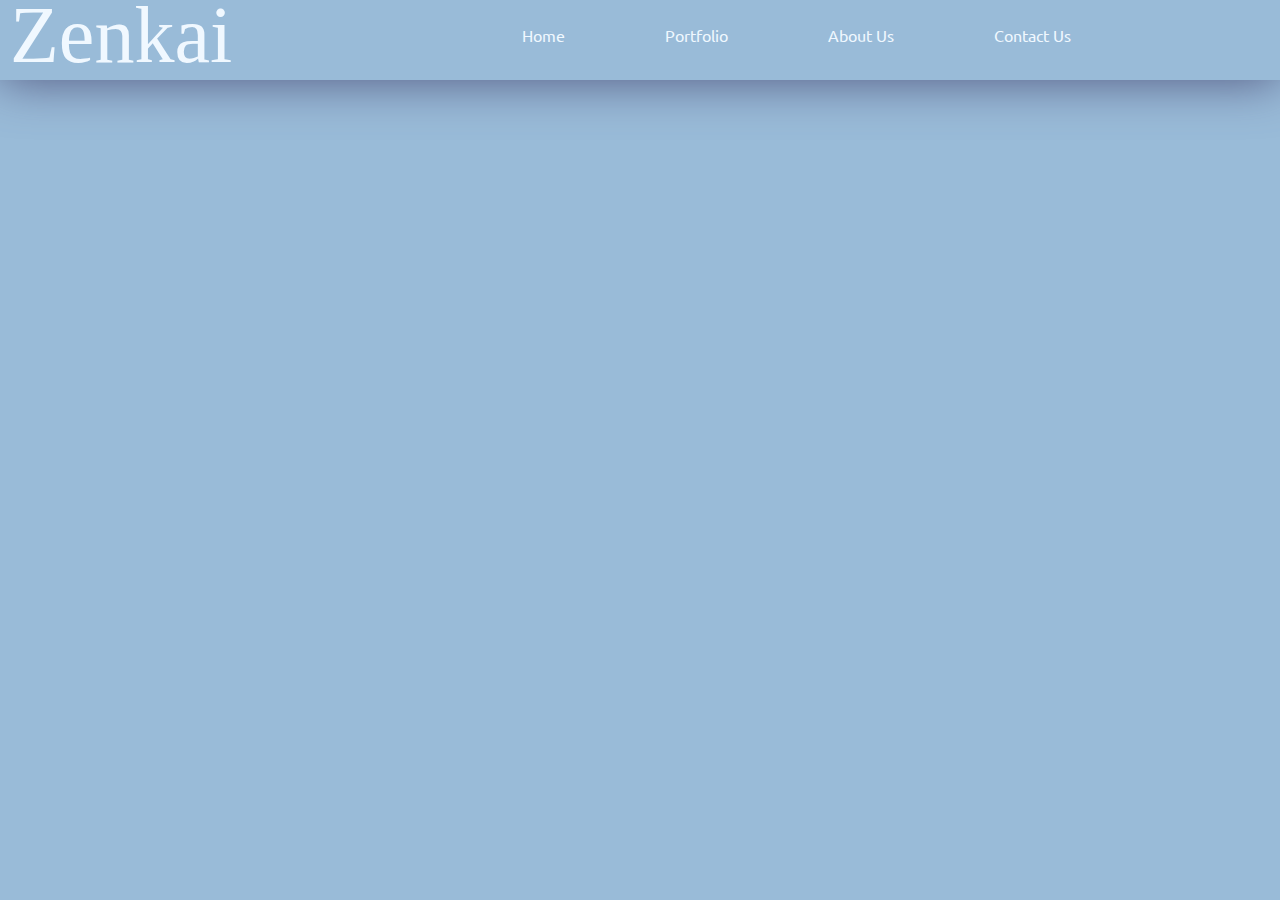
<file: index.html>
<!DOCTYPE html>
<html lang="en">
<head>
    <meta charset="UTF-8">
    <meta http-equiv="X-UA-Compatible" content="IE=edge">
    <meta name="viewport" content="width=device-width, initial-scale=1.0">
    <title>Zenkai Devs</title>
    <link rel="stylesheet" href="index.css">
    <link rel="preconnect" href="https://fonts.googleapis.com">
    <link rel="preconnect" href="https://fonts.gstatic.com" crossorigin>
    <link href="https://fonts.googleapis.com/css2?family=Finlandica:wght@600&family=Josefin+Sans:wght@500&family=Ubuntu:wght@500&family=Urbanist:wght@200;300&display=swap" rel="stylesheet">
</head>
<body>
    <div class="Navbar-Box">


        <div class="navbar-logo">
            <span class="zenkai">Zenkai</span>
        </div>

        <!-- i have again nested home_title with a span tag here because 
            i needed that to be seperated and with some different styling! -->
        <div class="navbar-home">
            <a class="anchor-home" href="#">Home</a>
            <span class="homepage">
                <span class="home_title">Welcome to the Homepage!</span>
                To Navigate, Please hover over each   
            element in Navbar :D</span> 
        </div>


        <div class="navbar-portfolio">
            <a class="anchor-portfolio" href="#">Portfolio</a>
            <span class="portfolio-carousel">
                <span class="portfolio"></span>
                <div class="carousel-image"></div>
            </span> 
            
        </div>


        <div class="navbar-about">
            <a class="anchor-about" href="#">About Us</a>
            <span class="aboutpage">About Zenkai Devs</span>
        </div>


        <div class="navbar-contact">
            <a class="anchor-contact" href="#">Contact Us</a>
            <span class="contactpage">Contact Us</span>
        </div>


        <!-- <div class="search-box"><input class="search-input" placeholder="  Search"></div>       -->
        <div class="punchline-text">Building Your Dreams.</div>
    </div>

    


    

   



        
    
</body>
</html>
</file>
<file: index.css>
*{
    box-sizing: border-box;
    margin: 0;
    padding: 0;
    font-family: 'Ubuntu', sans-serif;
}

body{
    background-color:rgb(153, 187, 216);
    /* background-color: rgb(50, 82, 123); */
}

.Navbar-Box{

    display: flex;
    flex-direction: row;
    background-color:rgb(153, 187, 216);
    box-shadow: 0 0 8px;
    color: rgb(81, 85, 126);
    height: 75px;
    transition: 1.5s box-shadow, height 1.5s;
}
.Navbar-Box:hover{
    box-shadow: 0 0 50px;
    height: 80px;
}







.zenkai{
    height: 80px;
    font-family: 'Bebas Neue';
    color: aliceblue;
    font-size: 80px;
    position: relative;
    bottom: 10px;
    left: 10px;
    font-style: bold;
    stroke: black;
    stroke-width: 10px;
    cursor: pointer;
    transition: color 1s;
    
}
.zenkai:hover{
    color:rgb(81, 85, 126);
    
}





.navbar-home{
    margin-top: 25px;
}


.anchor-home{
    flex:1;
    position: relative;
    left: 300px;
    color:aliceblue;
    text-decoration: none;
    margin-top: 25px;
    transition: color 0.4s, font-size 0.4s;

}
.anchor-home:hover{
    color: rgb(81, 85, 126);
    font-size: 24px;
    

}
.homepage{
    color: aliceblue;
    display: none;
}


.anchor-home:hover + .homepage{
    display: flex;
    flex-direction: column;
    position: relative;
    top: 200px;
    left: 200px;
    font-size:50px;
    
    
}

.home_title{
    position: relative;
    bottom: 150px;
    left: 100px;
    font-size: 80px;
}

/* to manage the width extension problem with homepage text, we will split the texts*/








.navbar-portfolio{
    margin-top: 25px;
}
.anchor-portfolio{
    flex:2;
    position: relative;
    left:400px;
    color:aliceblue;
    text-decoration: none;
    margin-top: 25px;
    transition: color 0.4s, font-size 0.4s;

}
.anchor-portfolio:hover{
    color: rgb(81, 85, 126);
    font-size: 24px;

}
.portfolio{
    display: flex;
    flex-direction: column;
    position: relative;
    bottom: 150px;
    left: 100px;
    font-size: 80px;
    color: aliceblue;
}


.portfolio-carousel{
    display: none;
    position: relative;
    top: 120px;
    left: 60px;
    width: 1100px;
    height: 500px;
    padding: 50px;
    background-color: rgb(153, 187, 216);
}


.anchor-portfolio:hover + .portfolio-carousel{
    display: block;
}

.carousel-image{
    background-image: url(image1.png);
    width: 110%;
    height: 600px; 
    position: relative;
    bottom: 130px;
    /* left: 80px; */
    right: 80px;
    animation: changeImage 8s linear infinite;
    border-radius: 10px;
    box-shadow: 0 0 10px;
}

@keyframes changeImage{
    3%{
        background-image: url(image1.png);
    }
    15%{
        background-image: url(image2.png);
    }
    30%{
        background-image: url(image3.png);
    }
    45%{
        background-image: url(image4.png);
    }
}












.navbar-about{
    margin-top: 25px;
}
.anchor-about{
    flex:3;
    position: relative;
    left: 500px;
    color:aliceblue;
    text-decoration: none;
    margin-top: 25px;
    transition: color 0.4s, font-size 0.4s;
}
.anchor-about:hover{
    color: rgb(81, 85, 126);
    font-size: 24px;
}
.aboutpage{
    color: aliceblue;
    display: none;
}


.anchor-about:hover + .aboutpage{
    display: flex;
    flex-direction: column;
    position: relative;
    top: 75px;
    left: 150px;
    font-size:80px;
    
    
}





.navbar-contact{
    margin-top: 25px;
}
.anchor-contact{
    flex:4;
    position: relative;
    left: 600px;
    color: aliceblue;
    text-decoration: none;
    margin-top: 25px;
    transition: color 0.4s, font-size 0.4s;
}
.anchor-contact:hover{
    color: rgb(81, 85, 126);
    font-size: 24px;

}
.contactpage{
    color: aliceblue;
    display: none;
}


.anchor-contact:hover + .contactpage{
    display: flex;
    flex-direction: column;
    position: relative;
    top: 80px;
    left: 200px;
    font-size:80px;
}


    







/* .search-box{
    margin-left: 400px;
    margin-top: 12px;
}
.search-input{
    height: 40px;
    width: 150px;
    transition: height 1.5s, width 1.5s;
}

.search-input:hover{
    height: 50px;
    color: rgb(81, 85, 126);
    width: 180px
} */



.punchline-text{
    /* margin-left: 100px; */
    position: relative;
    left:900px;
    top: 24px;
    margin-top: 3px;
    font-size: 15px;
    width: 200px;
    height: 0px;
    color: aliceblue;
    transition: color 1s, transform 1s;
}


.punchline-text:hover{
    color: rgb(81, 85, 126);
    transform: rotateZ(2deg) rotateZ(-2deg) rotateZ(-2);
    /* width: 180px */
}


/*Navbar Ends here...*/


.Title{
    margin-left: 625px;
    position: relative;
    display: inline-flex;
    flex-direction: column;
    color:  aliceblue;
    margin-top: 200px;
    font-size: 50px;
    overflow: hidden;
    transition: color 0.8s, font-size 0.7s, transform 1s, display 1s;
    cursor: pointer;
    width: auto;
    
}

.Title:hover{   
    color: rgb(81, 85, 126);
    font-size: 80px;
    /* -ms-transform: skewY(20deg); IE 9 */
    transform: skewY(20deg);
    text-shadow: 0 0 10px;
    
}



.Title:hover + .Intro1{
    display: block;
    font-family: 'Franklin Gothic Medium', 'Arial Narrow', Arial, sans-serif;
 
}






/*About me data*/
.Intro1{
    display: none;
    flex: 1;
    flex-direction: column;
    text-align: center;
    margin-top: 10px;
    font-family: Arial, Helvetica, sans-serif;
    color: aliceblue;
    white-space: pre-line;
    transition: transform 1s;
}

.Intro2{
    display: none;
    flex:2;
    width: 300px;
    text-align: center;
    margin-top: 10px;
    margin-left: 630px;
    font-family: Arial, Helvetica, sans-serif;
    color: aliceblue;

}
</file>
